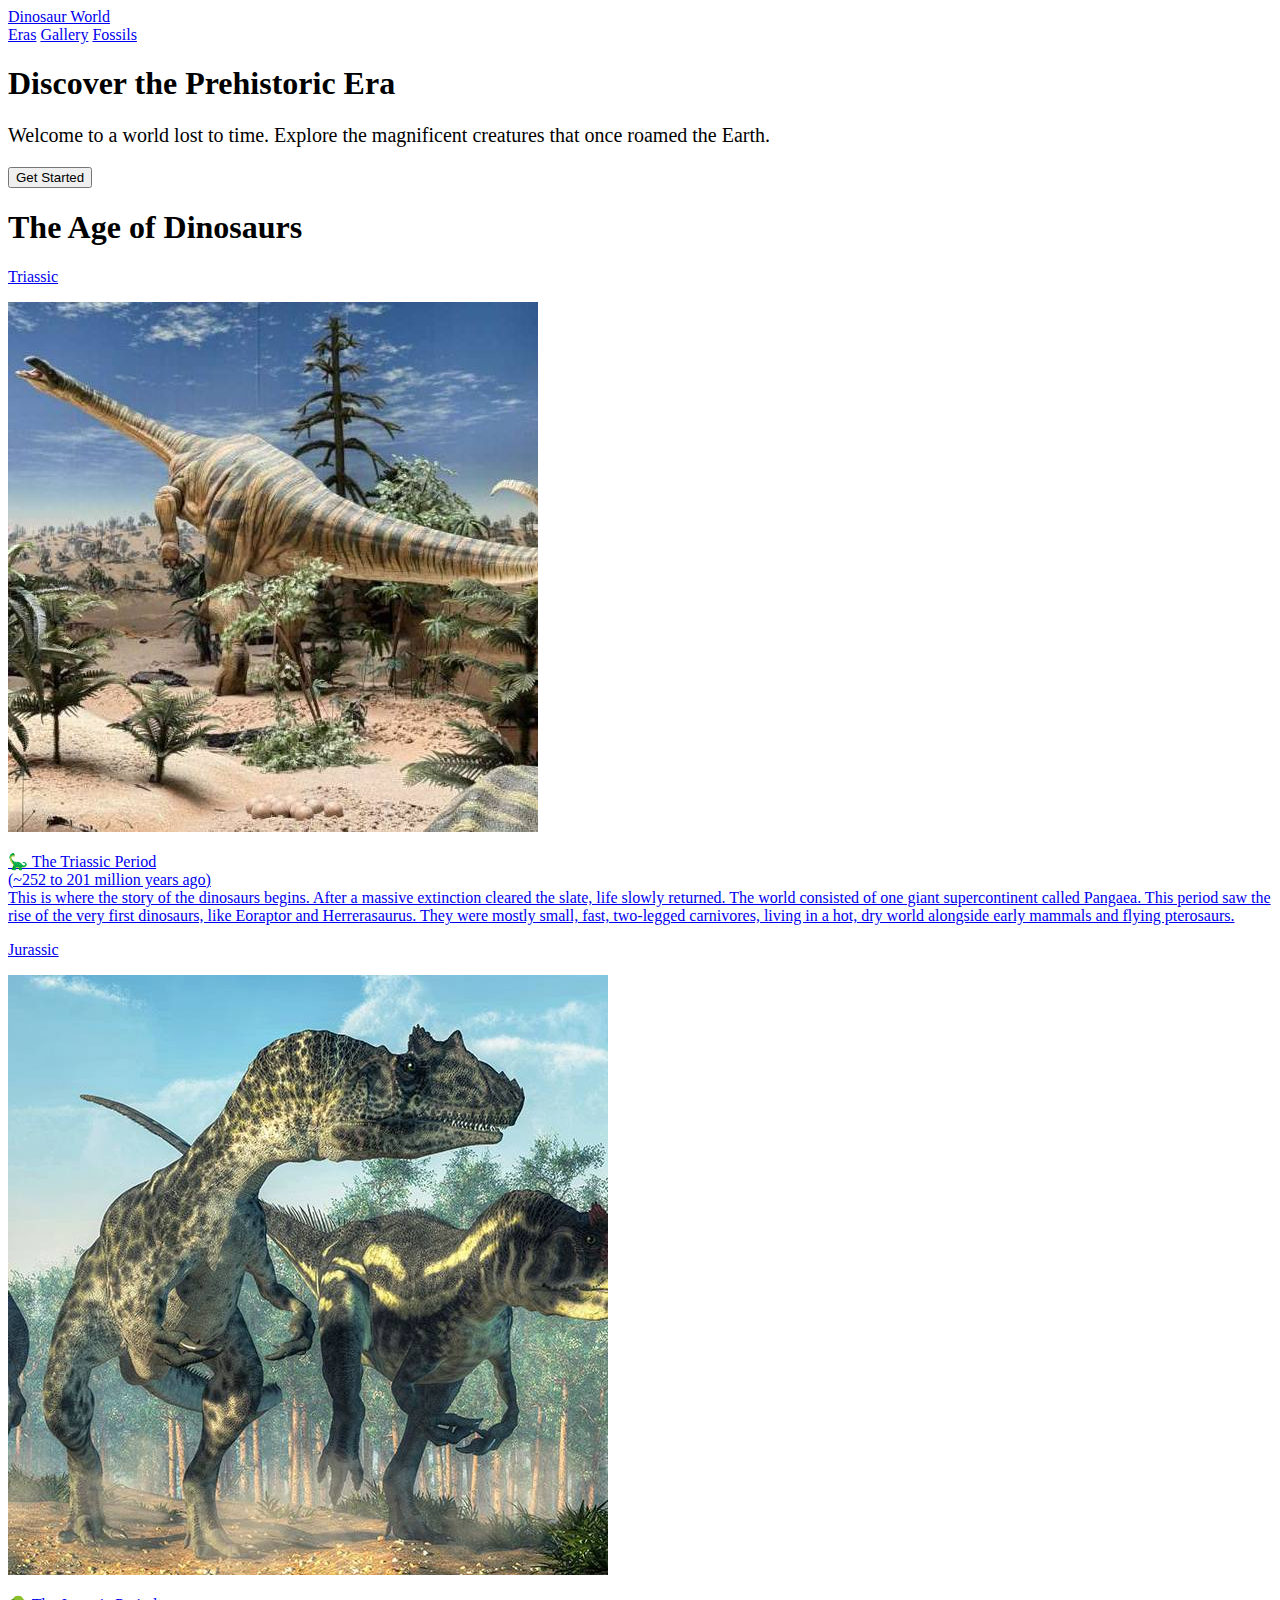
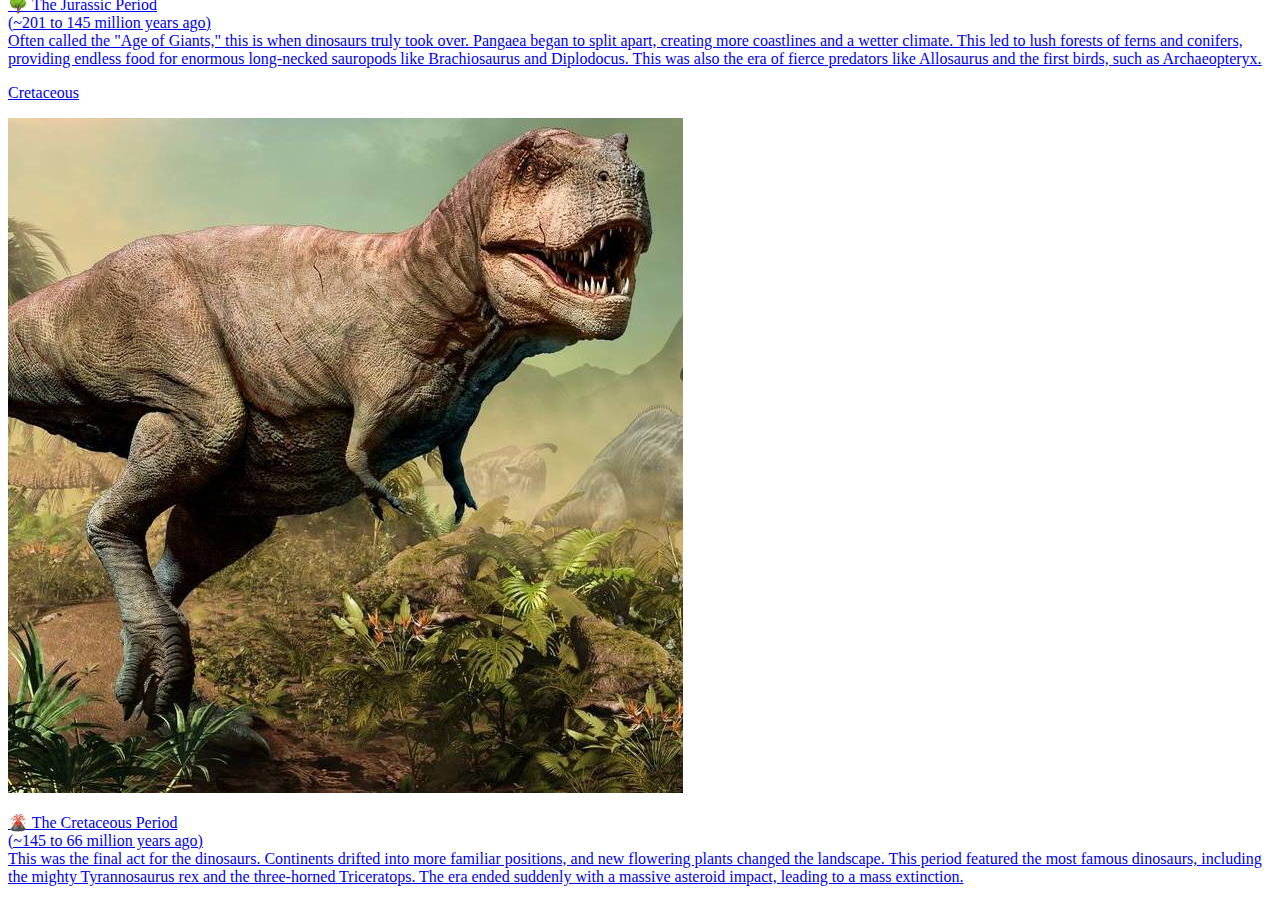
<file: dino.html>
<!DOCTYPE html>
<html lang="en">

<head>
    <meta charset="UTF-8">
    <meta name="viewport" content="width=device-width, initial-scale=1.0">
    <title>Dinosaur World</title>
    <link rel="stylesheet" href="style.css">
</head>

<body>
    <div id="page1-2"><main id="home">
        <header>
            <nav>
                <div class="nav">
                    <a class="title" href="#home">Dinosaur World</a>
                    <div class="nav-links">
                        <a href="#Eras">Eras</a>
                        <a href="./gallery.html">Gallery</a>
                        <a href="#Fossils">Fossils</a>
                    </div>
                </div>
            </nav>
        </header>
        <h1>Discover the Prehistoric Era</h1>
        <p style="font-size: 20px;">Welcome to a world lost to time. Explore the magnificent creatures that once roamed the Earth.</p>
        <a href="#Eras"><button>Get Started</button></a>
    </main>
    <section id="Eras">
        <h1>The Age of Dinosaurs</h1>
        <div class="periods">
            <a href="https://en.wikipedia.org/wiki/Triassic"><div class="periods-time">
                <div><p class="periods-title">Triassic</p></div>
                <div class="periods-img"><img src="./Images/Triassic Period.jpg" alt="Triassic Period"></div>
                <div class="periods-p"><p>🦕 The Triassic Period <br>
                    (~252 to 201 million years ago)
                    <br>

                    This is where the story of the dinosaurs begins. After a massive extinction cleared the slate, life
                    slowly returned. The world consisted of one giant supercontinent called Pangaea. This period saw the
                    rise of the very first dinosaurs, like Eoraptor and Herrerasaurus. They were mostly small, fast,
                    two-legged carnivores, living in a hot, dry world alongside early mammals and flying pterosaurs.</p></div>
            </div></a>
            <a href="https://en.wikipedia.org/wiki/Jurassic"><div class="periods-time">
                <div><p class="periods-title">Jurassic</p></div>
                <div class="periods-img"><img src="./Images/Jurrasic Period.jpg" alt="Jurrasic Period"></div>
                <div class="periods-p"><p>🌳 The Jurassic Period <br>
                    (~201 to 145 million years ago)
                    <br>

                    Often called the "Age of Giants," this is when dinosaurs truly took over. Pangaea began to split
                    apart, creating more coastlines and a wetter climate. This led to lush forests of ferns and
                    conifers, providing endless food for enormous long-necked sauropods like Brachiosaurus and
                    Diplodocus. This was also the era of fierce predators like Allosaurus and the first birds, such as
                    Archaeopteryx.</p></div>
            </div></a>
            <a href="https://en.wikipedia.org/wiki/Cretaceous"><div class="periods-time">
                <div><p class="periods-title">Cretaceous</p></div>
                <div class="periods-img"><img src="./Images/Cretaceous Period.jpg" alt="Cretaceous Period"></div>
                <div class="periods-p"><p>🌋 The Cretaceous Period <br>
                    (~145 to 66 million years ago)
                    <br>
                    This was the final act for the dinosaurs. Continents drifted into more familiar positions, and new
                    flowering plants changed the landscape. This period featured the most famous dinosaurs, including
                    the mighty Tyrannosaurus rex and the three-horned Triceratops. The era ended suddenly with a massive
                    asteroid impact, leading to a mass extinction.</p></div>
            </div></a>
        </div>
    </section></div>
</body>

</html>
</file>
<file: style.css>

</file>
